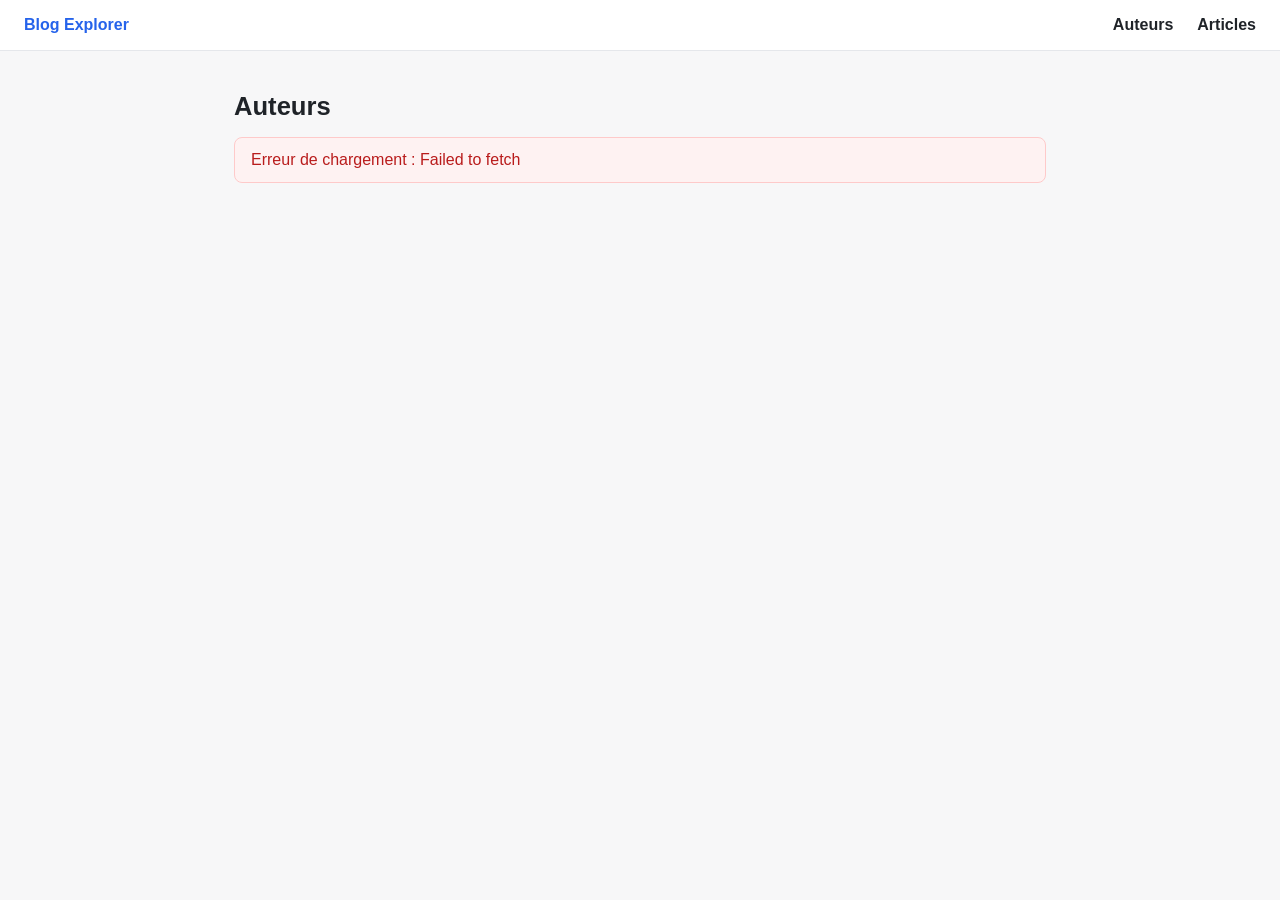
<file: frontend/index.html>
<!DOCTYPE html>
<html lang="fr">
<head>
  <meta charset="UTF-8" />
  <meta name="viewport" content="width=device-width, initial-scale=1.0" />
  <title>Blog Explorer - Auteurs</title>
  <link rel="stylesheet" href="css/style.css" />
</head>
<body>
  <nav>
    <a class="brand" href="index.html">Blog Explorer</a>
    <a href="index.html">Auteurs</a>
    <a href="posts.html">Articles</a>
  </nav>

  <main>
    <h1>Auteurs</h1>
    <div id="content" class="state-msg">Chargement...</div>
  </main>

  <script src="js/api.js"></script>
  <script src="js/users.js"></script>
</body>
</html>
</file>
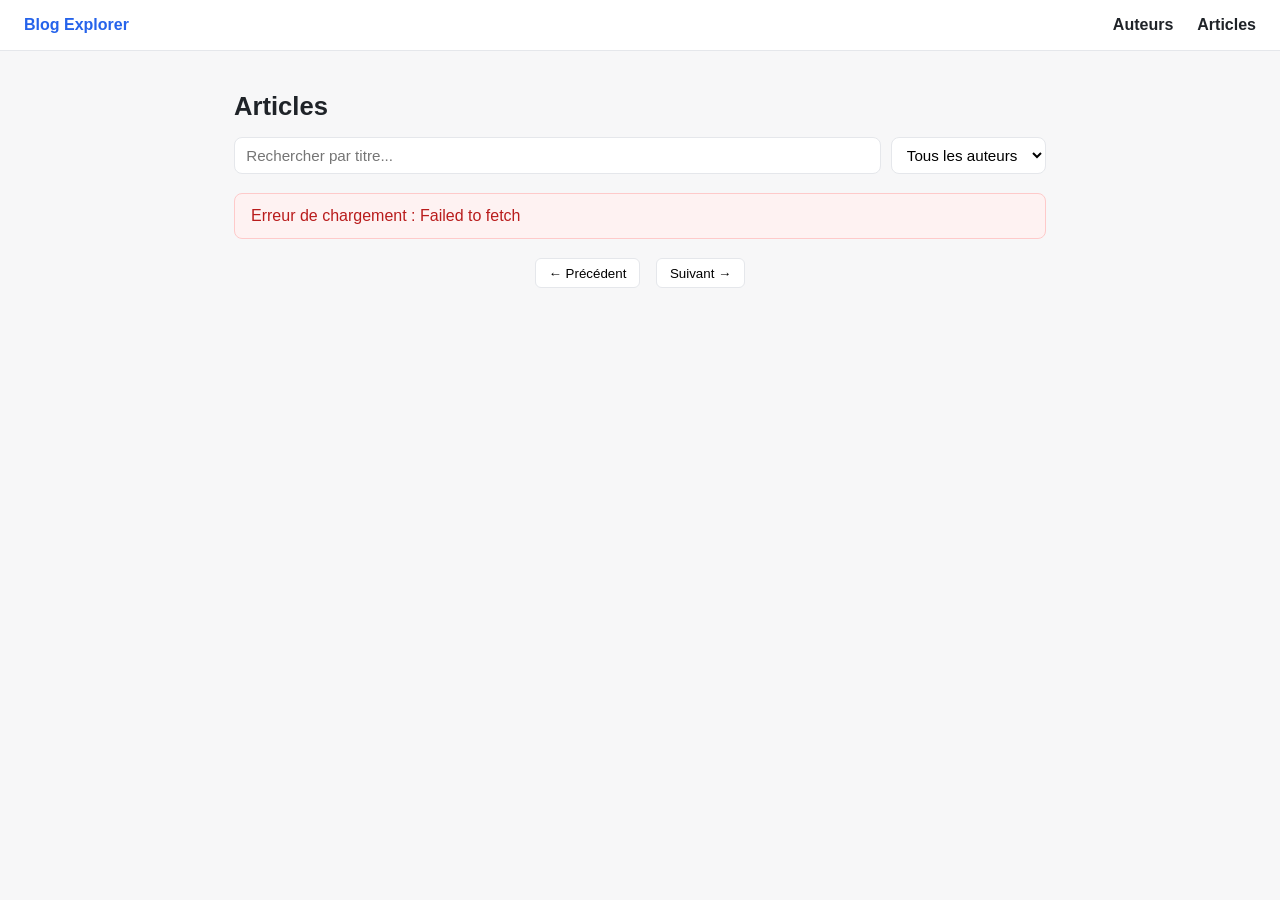
<file: frontend/posts.html>
<!DOCTYPE html>
<html lang="fr">
<head>
  <meta charset="UTF-8" />
  <meta name="viewport" content="width=device-width, initial-scale=1.0" />
  <title>Blog Explorer - Articles</title>
  <link rel="stylesheet" href="css/style.css" />
</head>
<body>
  <nav>
    <a class="brand" href="index.html">Blog Explorer</a>
    <a href="index.html">Auteurs</a>
    <a href="posts.html">Articles</a>
  </nav>

  <main>
    <h1>Articles</h1>

    <div class="controls">
      <input type="text" id="search" placeholder="Rechercher par titre..." />
      <select id="authorFilter">
        <option value="">Tous les auteurs</option>
      </select>
    </div>

    <div id="content" class="state-msg">Chargement...</div>
    <div id="pagination" class="pagination">
      <button id="prevPage">&larr; Précédent</button>
      <span id="pageInfo"></span>
      <button id="nextPage">Suivant &rarr;</button>
    </div>
  </main>

  <script src="js/api.js"></script>
  <script src="js/posts.js"></script>
</body>
</html>
</file>
<file: frontend/css/style.css>
:root {
  --bg: #f7f7f8;
  --card-bg: #ffffff;
  --text: #1f2328;
  --muted: #6b7280;
  --border: #e5e7eb;
  --accent: #2563eb;
  --accent-hover: #1d4ed8;
}

* {
  box-sizing: border-box;
}

body {
  margin: 0;
  font-family: -apple-system, BlinkMacSystemFont, "Segoe UI", Roboto, sans-serif;
  background: var(--bg);
  color: var(--text);
}

nav {
  display: flex;
  gap: 1.5rem;
  align-items: center;
  padding: 1rem 1.5rem;
  background: var(--card-bg);
  border-bottom: 1px solid var(--border);
  position: sticky;
  top: 0;
}

nav a {
  color: var(--text);
  text-decoration: none;
  font-weight: 600;
}

nav a.brand {
  color: var(--accent);
  margin-right: auto;
}

nav a:hover {
  color: var(--accent);
}

main {
  max-width: 860px;
  margin: 0 auto;
  padding: 1.5rem;
}

h1 {
  font-size: 1.6rem;
  margin-bottom: 1rem;
}

.card {
  background: var(--card-bg);
  border: 1px solid var(--border);
  border-radius: 10px;
  padding: 1rem 1.25rem;
  margin-bottom: 0.9rem;
}

.card a.title {
  color: var(--text);
  text-decoration: none;
  font-size: 1.05rem;
  font-weight: 600;
}

.card a.title:hover {
  color: var(--accent);
}

.meta {
  color: var(--muted);
  font-size: 0.85rem;
  margin-top: 0.35rem;
}

.excerpt {
  margin-top: 0.5rem;
  color: #374151;
  line-height: 1.4;
}

.controls {
  display: flex;
  flex-wrap: wrap;
  gap: 0.6rem;
  margin-bottom: 1.2rem;
}

input[type="text"],
select {
  padding: 0.5rem 0.7rem;
  border: 1px solid var(--border);
  border-radius: 8px;
  font-size: 0.95rem;
  background: var(--card-bg);
}

input[type="text"] {
  flex: 1;
  min-width: 180px;
}

.pagination {
  display: flex;
  gap: 0.5rem;
  align-items: center;
  justify-content: center;
  margin-top: 1.2rem;
}

.pagination button {
  padding: 0.4rem 0.8rem;
  border: 1px solid var(--border);
  background: var(--card-bg);
  border-radius: 6px;
  cursor: pointer;
}

.pagination button:disabled {
  opacity: 0.4;
  cursor: not-allowed;
}

.pagination button:not(:disabled):hover {
  border-color: var(--accent);
}

.state-msg {
  color: var(--muted);
  padding: 1.5rem 0;
  text-align: center;
}

.error-msg {
  color: #b91c1c;
  background: #fef2f2;
  border: 1px solid #fecaca;
  border-radius: 8px;
  padding: 0.8rem 1rem;
}

.comment {
  border-top: 1px solid var(--border);
  padding: 0.7rem 0;
}

.comment:first-child {
  border-top: none;
}

.comment .name {
  font-weight: 600;
  font-size: 0.9rem;
}

.comment .email {
  color: var(--muted);
  font-size: 0.8rem;
  margin-left: 0.4rem;
}

.post-body {
  line-height: 1.6;
  margin: 1rem 0 1.5rem;
  white-space: pre-line;
}

.back-link {
  display: inline-block;
  margin-bottom: 1rem;
  color: var(--accent);
  text-decoration: none;
}

@media (max-width: 600px) {
  nav {
    gap: 1rem;
    padding: 0.8rem 1rem;
  }

  main {
    padding: 1rem;
  }

  .controls {
    flex-direction: column;
  }
}
</file>
